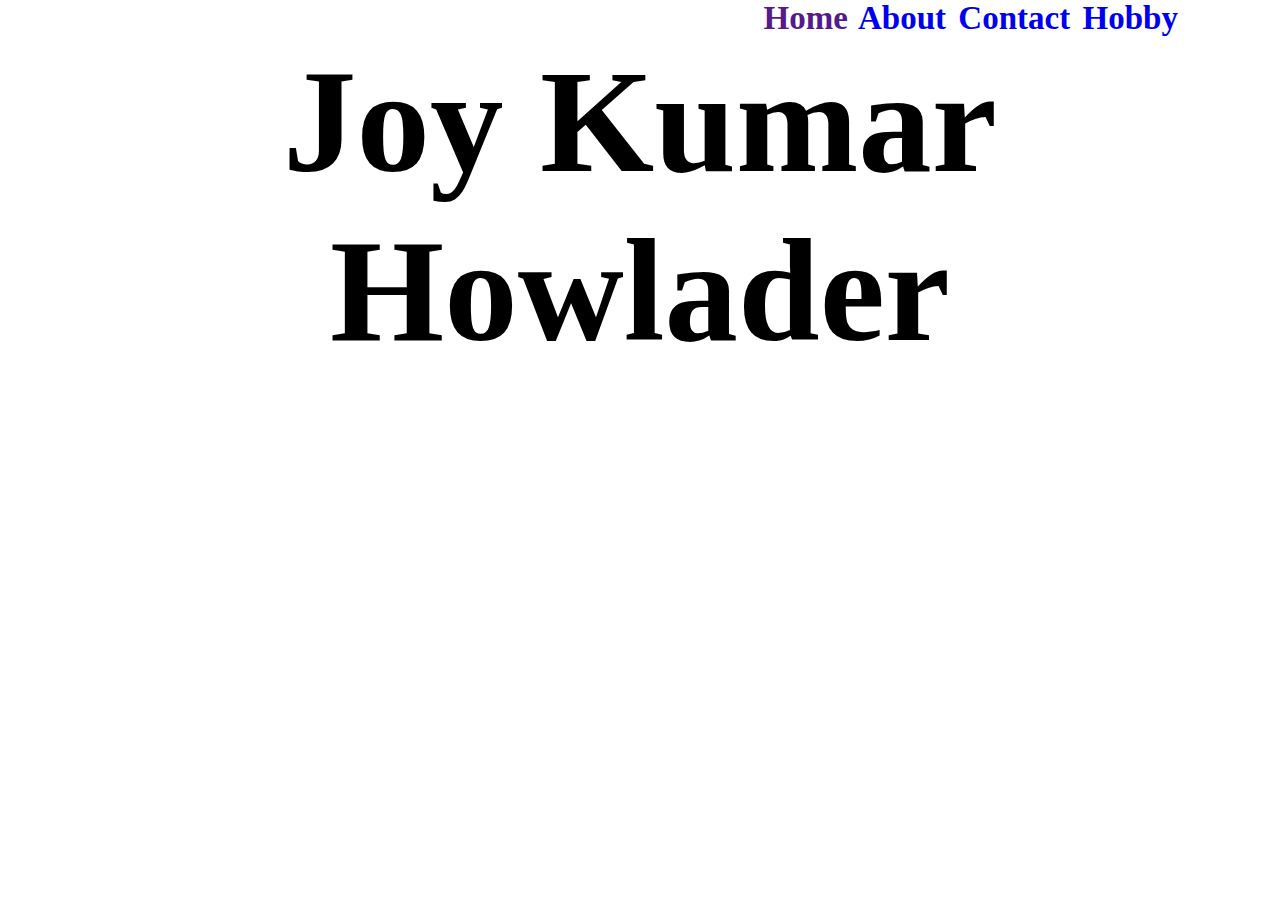
<file: index.html>
<!DOCTYPE html>
<html>
<head>
	<link rel="stylesheet" type="text/css" href="css/style.css">
	<title> Joy Kumar Howlader </title>
</head>
<body>
<h2>	<a href="">Home</a>  <a href="file:///C:/Users/ibrah/OneDrive/Desktop/joy/about.html"> About </a>  <a href="file:///C:/Users/ibrah/OneDrive/Desktop/joy/contract.html"> Contact </a>  <a href="file:///C:/Users/ibrah/OneDrive/Desktop/joy/hobby.html ">Hobby</a>
 </h2>
	<p>
		<h5> Joy Kumar Howlader </h5>
		


	</p>

</body>
</html>
</file>
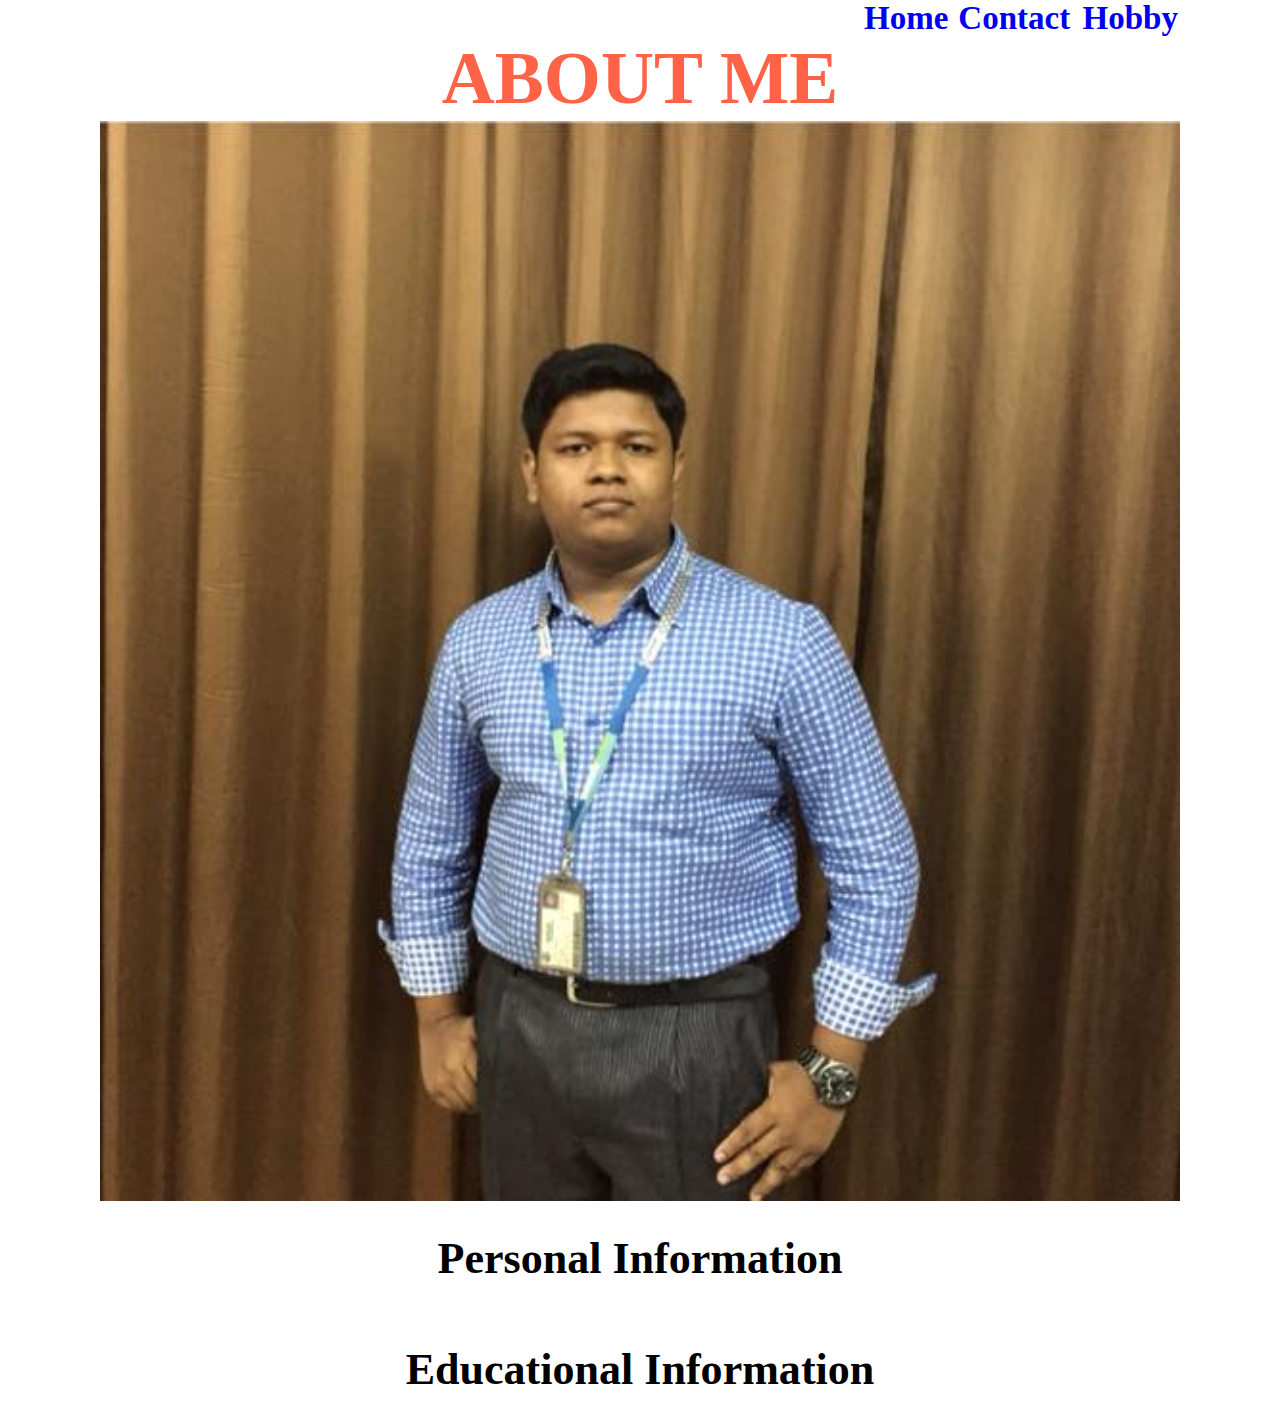
<file: about.html>
<!DOCTYPE html>
<html>
<head>
	<title>about</title>
	<link rel="stylesheet" type="text/css" href="css/style.css">
</head>
<body>
	<h2>	<a href="file:///C:/Users/ibrah/OneDrive/Desktop/joy/index.html">Home</a>  <a href="file:///C:/Users/ibrah/OneDrive/Desktop/joy/contract.html"> Contact </a>  <a href="file:///C:/Users/ibrah/OneDrive/Desktop/joy/hobby.html ">Hobby</a> </h2>

	<h3> ABOUT ME</h3>
	<img src="image/joy2.jpg">

	<a href=" file:///C:/Users/ibrah/OneDrive/Desktop/joy/pi.html "><h1> Personal Information </h1></a>
	<p>
		
	</p>
	<a href=" file:///C:/Users/ibrah/OneDrive/Desktop/joy/ei.html "><h1> Educational Information </h1></a>
	
	<p>
		 
	</p>
	<p>
		
	
	<p> </p>
</p>

</body>
</html>
</file>
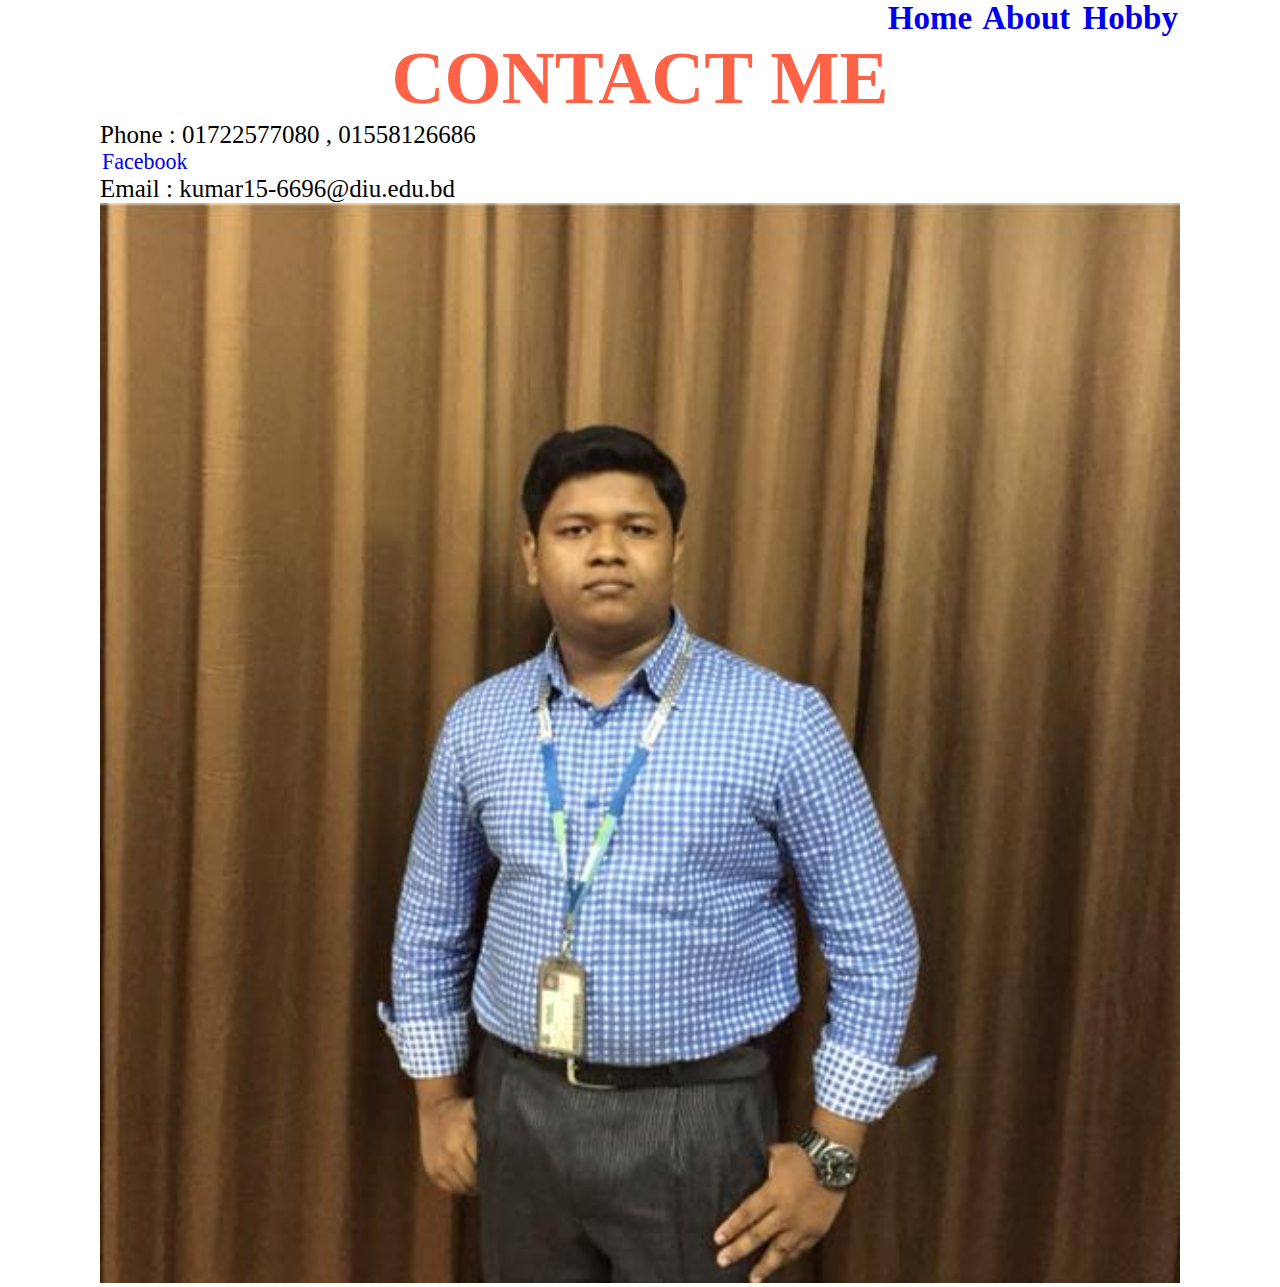
<file: contract.html>
<!DOCTYPE html>
<html>
<head>
	<link rel="stylesheet" type="text/css" href="css/style.css">
	<title></title>
</head>
<body>
	<h2>	<a href="file:///C:/Users/ibrah/OneDrive/Desktop/joy/index.html">Home</a>  <a href="file:///C:/Users/ibrah/OneDrive/Desktop/joy/about.html"> About </a>   <a href="file:///C:/Users/ibrah/OneDrive/Desktop/joy/hobby.html">Hobby</a> </h2>
	<h3> CONTACT ME </h3>

	<p class="cont" >
	<p >Phone : 01722577080 , 01558126686 </p>
	<a  href=" https://www.facebook.com/joykumar.howlader.3?ref=br_rs ">Facebook</a>
	<p> Email : kumar15-6696@diu.edu.bd</p>
	</p>
		<img src="image/joy2.jpg">



</body>
</html>
</file>
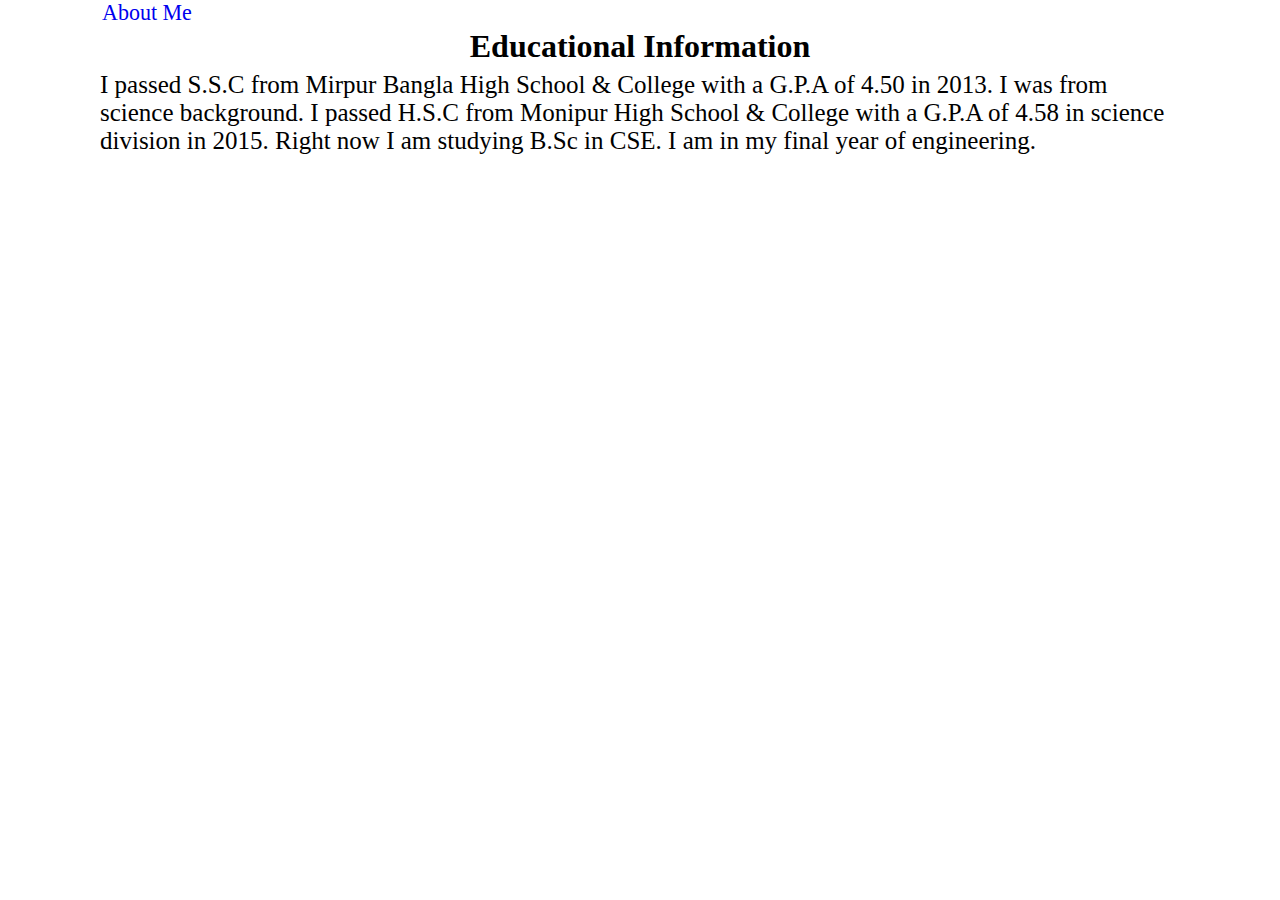
<file: ei.html>
<!DOCTYPE html>
<html>
<head>
	<title>	</title>
	<link rel="stylesheet" type="text/css" href="css/style.css">
</head>
<body>
	<a href="file:///C:/Users/ibrah/OneDrive/Desktop/joy/about.html"> About Me  </a>
<h1>	Educational Information </h1>
<p> 
	I passed S.S.C from Mirpur Bangla High School & College with a G.P.A of 4.50 in 2013. I was from science background. I passed H.S.C from Monipur High School & College with a G.P.A of 4.58 in science division in 2015. Right now I am studying B.Sc in CSE. I am in my final year of engineering. 

</p>
</body>
</html>
</file>
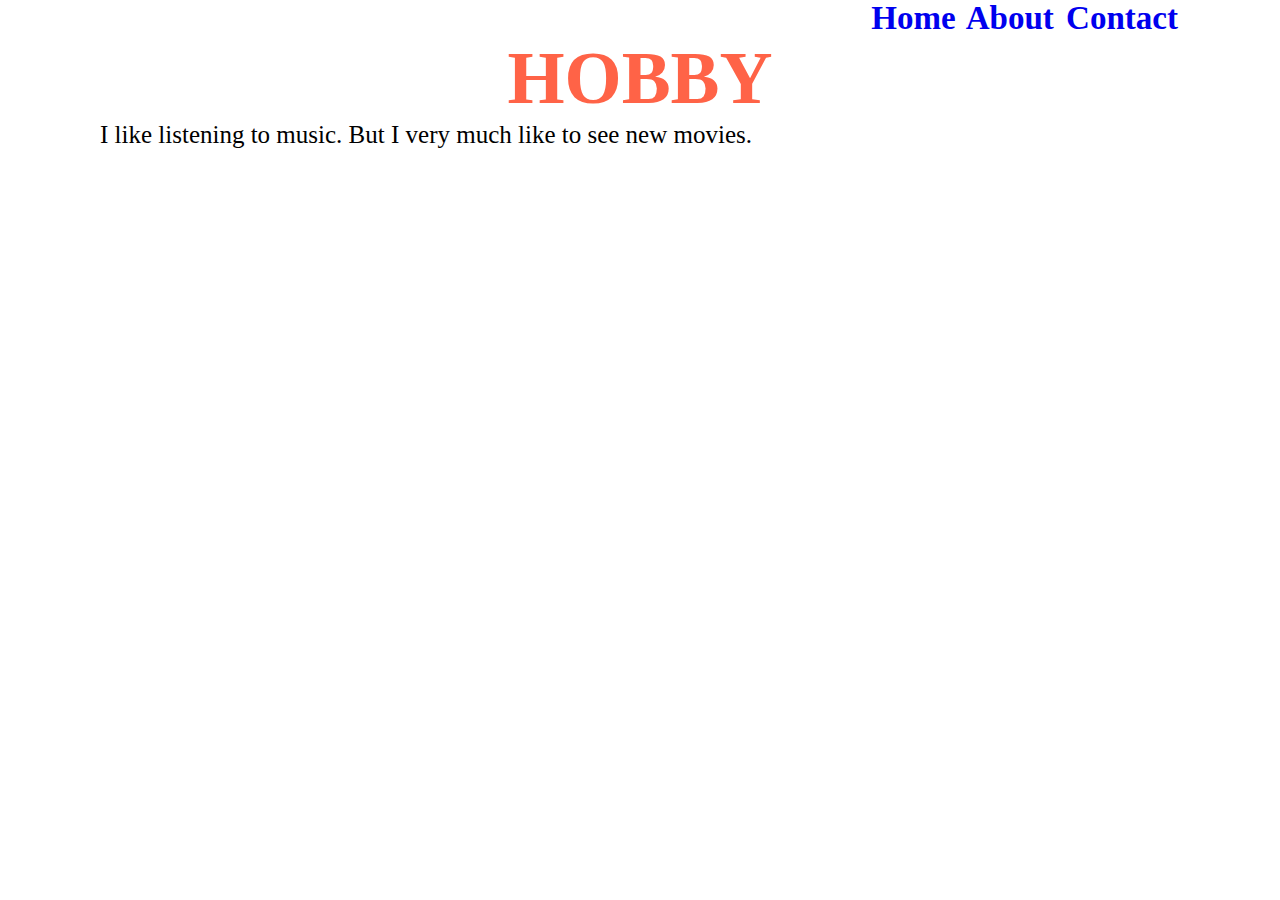
<file: hobby.html>
<!DOCTYPE html>
<html>
<head>
	<title></title>
	<link rel="stylesheet" type="text/css" href="css/style.css">
</head>
<body>
	<h2>	<a href="file:///C:/Users/ibrah/OneDrive/Desktop/joy/index.html">Home</a>  <a href="file:///C:/Users/ibrah/OneDrive/Desktop/joy/about.html"> About </a>  <a href="file:///C:/Users/ibrah/OneDrive/Desktop/joy/contract.html"> Contact </a>  
 </h2>
<h3> HOBBY </h3>
<p class="bd">
	
	I like listening to music. But I very much like to see new movies.
</p>


</body>
</html>
</file>
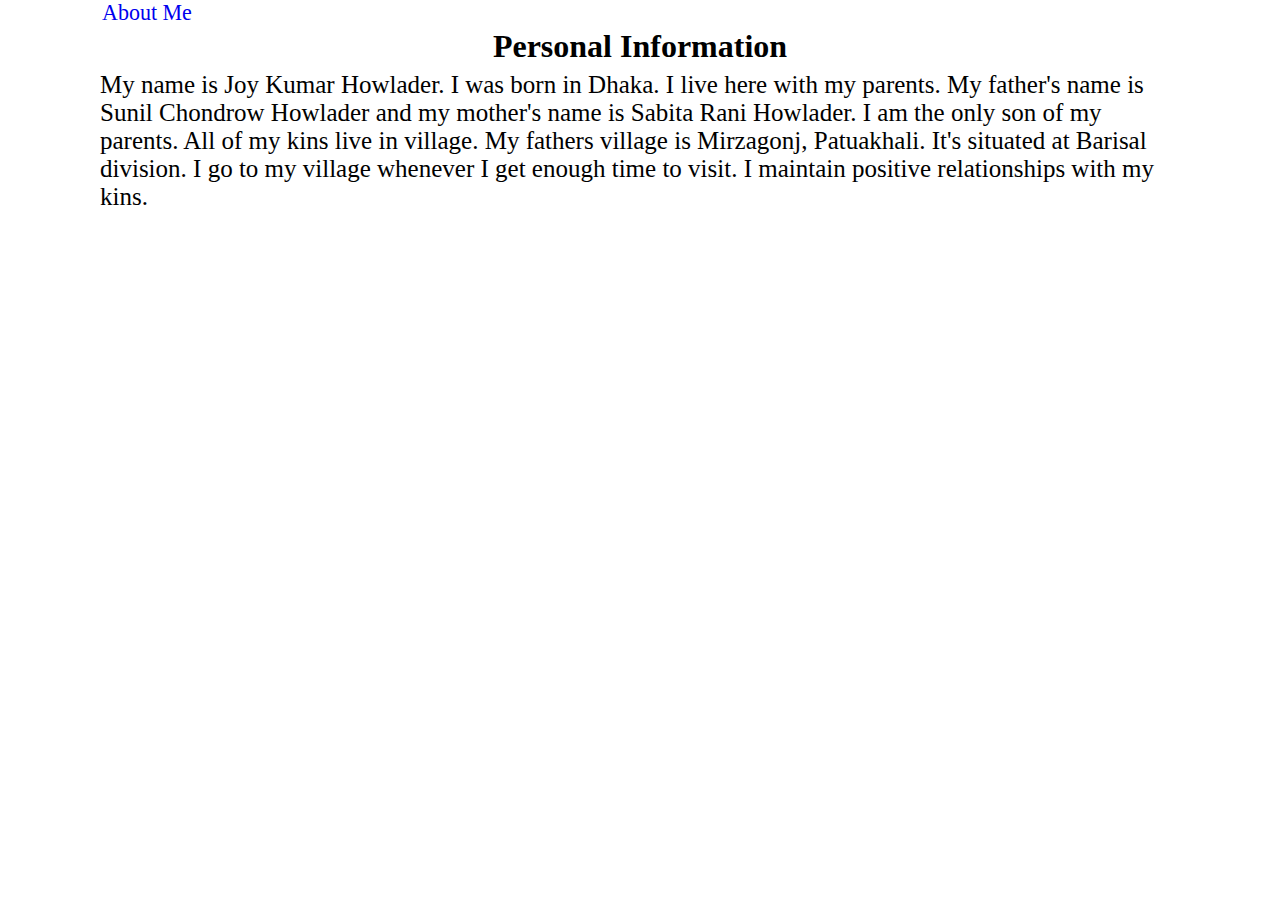
<file: pi.html>
<!DOCTYPE html>
<html>
<head>
	<title>	</title>
	<link rel="stylesheet" type="text/css" href="css/style.css">
</head>
<body>
	<a href=" file:///C:/Users/ibrah/OneDrive/Desktop/joy/about.html ">About Me</a>
	<h1>	Personal Information </h1>
	<p>
	My name is Joy Kumar Howlader. I was born in Dhaka. I live here with my parents. My father's name is Sunil Chondrow Howlader and my mother's name is Sabita Rani Howlader. I am the only son of my parents. All of my kins live in village. My fathers village is Mirzagonj, Patuakhali. It's situated at Barisal division. I go to my village whenever I get enough time to visit. I maintain positive relationships with my kins.
 
	</p>

</body>
</html>
</file>
<file: css/style.css>
*{
	width: 1080px;
	margin: 0 auto;
}
h1{
	color: black;
	text-align: center;
	margin-top: 2px;
	margin-bottom: 6px;
}
h3{
	font-size:10ex;
	text-align: center;
	color: tomato;

}
h4{
	font-size: 11ex;
	text-align: center;
	color: blue;
}


a{
	text-align: right;
	background-color: none;
	color: solid black;
	font-size: 3ex;
	margin: 2px;
	text-decoration: none;
}
h2{
	text-align: right;
}
h5{
	text-align: center;
	color: black;
	font-size: 20ex;
}

#cont p{
	text-align: center;
}

p{
	font-size: 25px;
	color: solid black;

}
</file>
